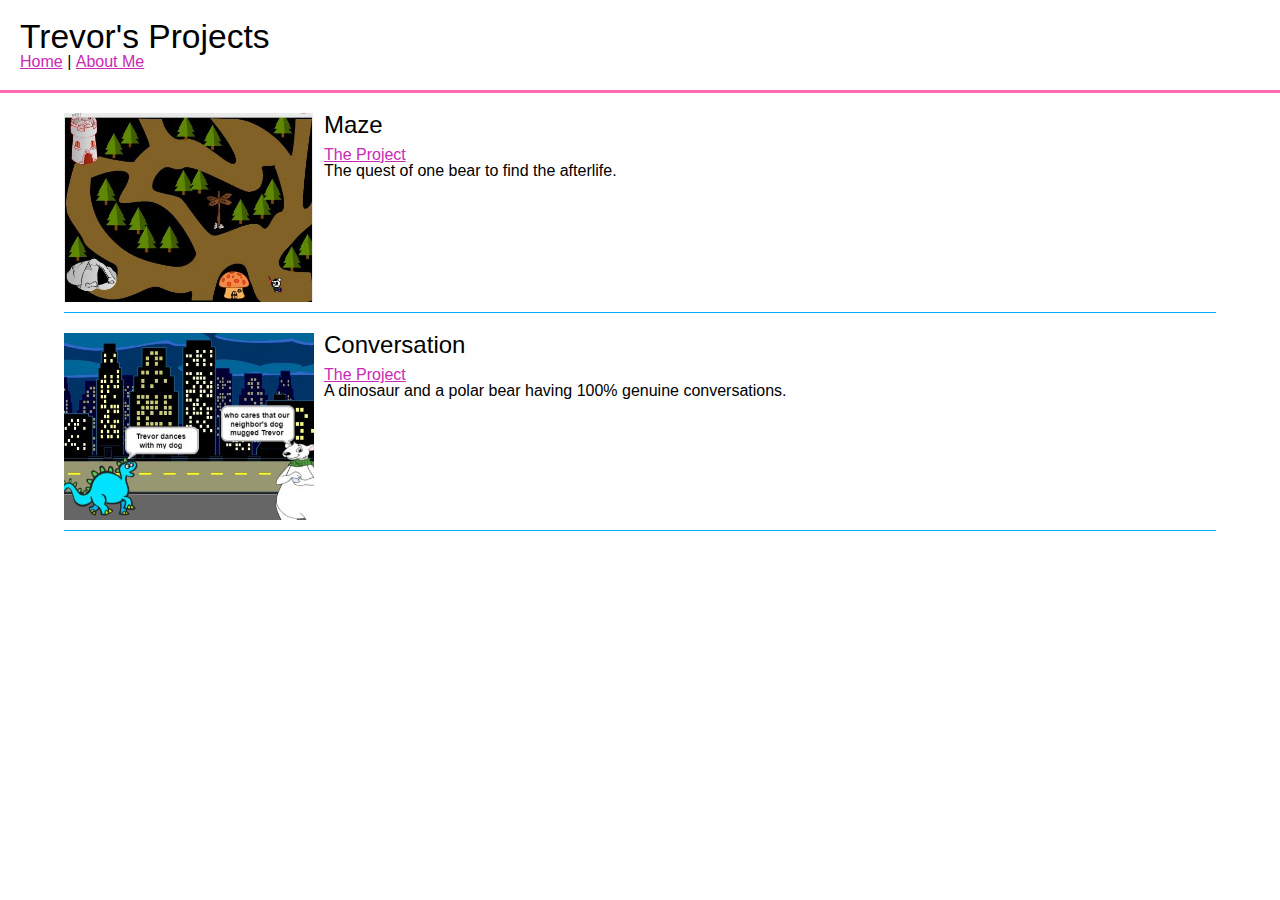
<file: index.html>
<!DOCTYPE html>
<html lang="en">

<head>
    <meta charset="utf-8" />
    <title>Trevor's Projects</title>   

    <link rel="stylesheet" href="reset.css" type="text/css">
    <link rel="stylesheet" href="styles.css" type="text/css">
</head>

<body>
    <header>
    <h1>Trevor's Projects</h1>
    <nav>
        <ul>
            <li><a href="index.html">Home</a></li>
            <li><strong>|</strong></li>
            <li><a href="aboutme.html">About Me</a></li>
        </ul>
    </nav>
    </header>
    <div id="projects">
        <!-- start of project template -->
        <div class="project">
            <img src="img/Scratch.JPG" alt="Picture a cool maze" title="A cool bear with a maze"/>
            <h2>Maze</h2>
            <p><a href="https://scratch.mit.edu/projects/238776582/">The Project</a></p>
            <p>The quest of one bear to find the afterlife.
            </p>
            <div class="clear"></div>
        </div>
        <!-- end of project template-->
        <div class="project">
                <img src="img/Snap.JPG" alt="Picture of some cool kids" title="Some cool kids"/>
                <h2>Conversation</h2>
                <p><a href="https://snap.berkeley.edu/snapsource/snap.html#present:Username=mtgrules&ProjectName=U1L2-Gossip">The Project
                </a></p>
                <p>A dinosaur and a polar bear having 100% genuine conversations.
                </p>
                <div class="clear"></div>
            </div>
    </div>    
</body>

</html>
</file>
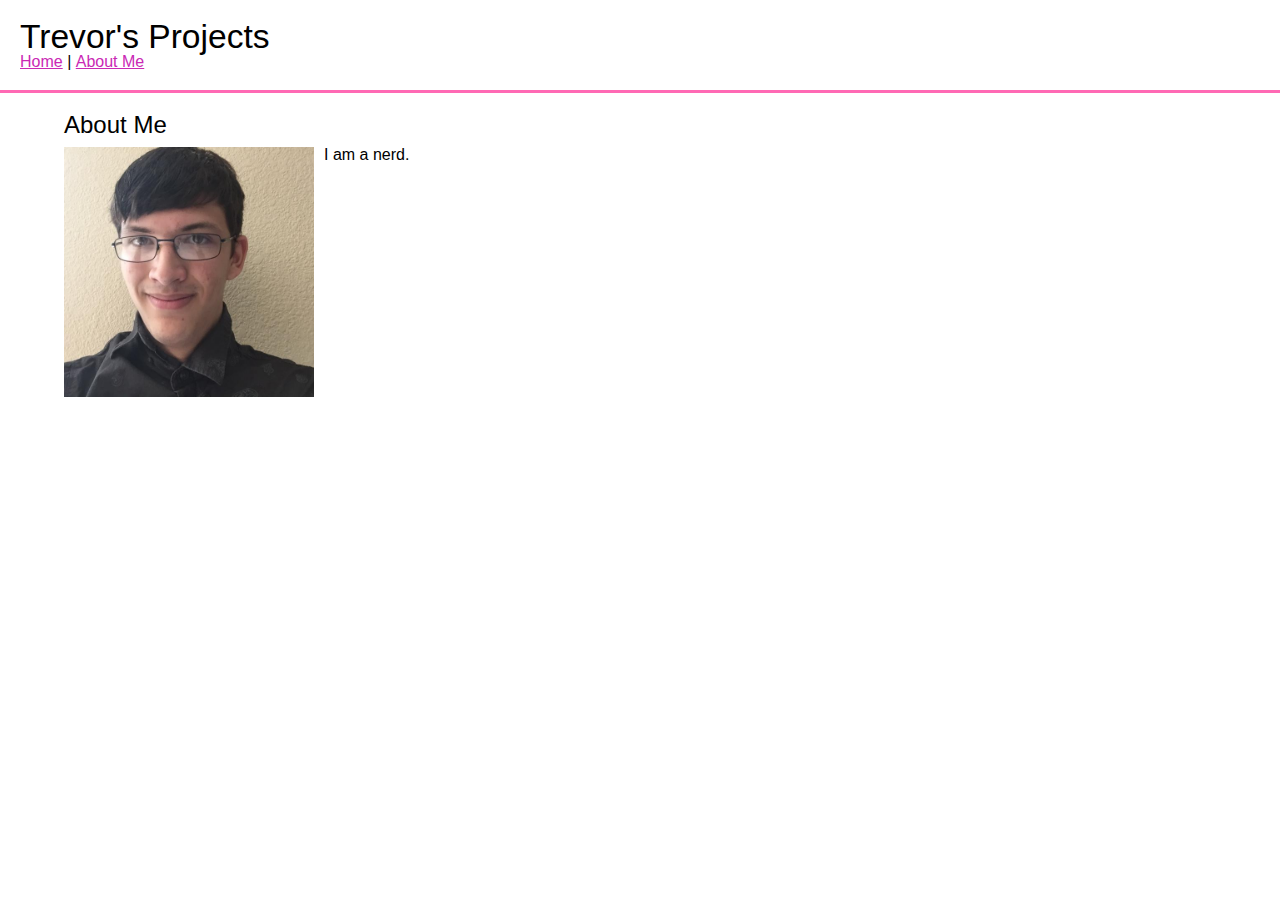
<file: aboutme.html>
<!DOCTYPE html>
<html lang="en">

<head>
    <meta charset="utf-8" />
    <title>Trevor's Projects</title>   

    <link rel="stylesheet" href="reset.css" type="text/css">
    <link rel="stylesheet" href="styles.css" type="text/css">
</head>

<body>
    <header>
    <h1>Trevor's Projects</h1>
    <nav>
        <ul>
            <li><a href="index.html">Home</a></li>
            <li><strong>|</strong></li>
            <li><a href="aboutme.html">About Me</a></li>
        </ul>
    </nav>
    </header>

 <div id="aboutme">
     <h2>About Me</h2>
     <img src="img/face2.jpg" alt="me" />
     <p>I am a nerd.</p>
 </div>
</body>

</html>
</file>
<file: styles.css>
body {
    font-family: sans-serif;
}

a {
    color: rgb(202, 41, 181)
}
a:hover {
    color: #191970;
}

header {
    margin-bottom: 20px;
    padding: 20px;
    border-bottom: 3px solid rgb(255, 105, 180)
}

header h1 {
    font-size: 2.1em;
}

header nav ul li {
    display: inline;
}

.project {
    margin-bottom: 20px;
    border-bottom: 1px solid rgb(0, 174, 255);
}

.project img, #aboutme img {
    width: 250px;
    float: left;
    margin-right: 10px;
    margin-bottom: 10px;
}

.project h2, #aboutme h2 {
    font-size: 1.5em;
    margin-bottom: 10px;
}

.clear {
    clear: both;
}

#projects, #aboutme {
    margin: 0 auto; 
    width: 90%;
    max-width: 1200px;
}
</file>
